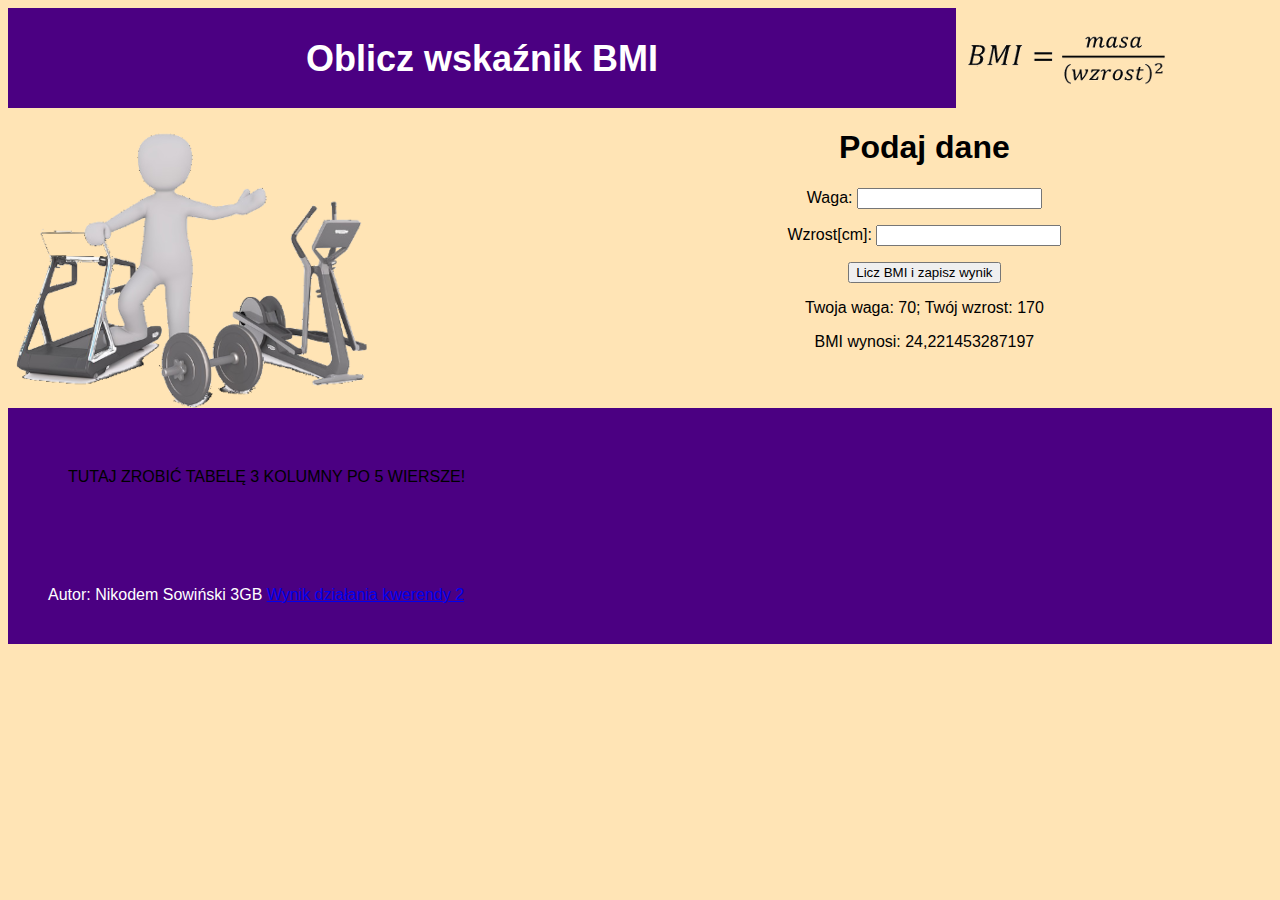
<file: index.html>
<!DOCTYPE html>
<html lang="pl-PL">
<meta charset="UTF-8">
<meta name="viewport" content="width=device-width, initial-scale=1.0">
<title>Twój wskaźnik BMI</title>
<link rel="stylesheet" href="styl4.css">
<body>
<form action="" method="post">
<header>
<div class="lewy">
<h2>Oblicz wskaźnik BMI</h2>
</div>
<div class="prawy">
<img src="wzor.png" alt="liczymy BMI">
</div>
</header>
<main>
<article>
<img src="rys1.png" alt="zrzuć kalorie!">
</article>
<section>
<h1>
Podaj dane
</h1>
<label for="liczba">Waga:</label>
<input type="number" id="liczba"> 
<p>
<label for="liczba">Wzrost[cm]:</label>
<input type="number" id="liczba"> 
</p>
<input type="submit" name="prześlij" value="Licz BMI i zapisz wynik">
<p>
<p>
Twoja waga: 70; Twój wzrost: 170
<p>
BMI wynosi: 24,221453287197
</section>
</main>
<aside>
	TUTAJ ZROBIĆ TABELĘ 3 KOLUMNY PO 5 WIERSZE!
</aside>
<footer>
Autor: Nikodem Sowiński 3GB
<a href="kw2.jpg">Wynik działania kwerendy 2</a>
</footer>
</body>
</html>
</file>
<file: styl4.css>
body
{
	font-family:Helvetica;
	background-color:#FFE4B5;
}
h1
{
	text-align:center;
}
header
{
	display:flex;
}
.lewy
{
	text-align: center;
	color:white;
	background-color:#4B0082;
	width:75%;
	height:100px;
	font-size:150%;
}
.prawy
{
	width:25%;
	height:100px;
}
main
{
	display:flex;
}
article
{
	width:45%;
	height:300px;
}
section
{
	width:55%;
	height:300px;
	text-align:center;
}
aside
{
	background-color:#4B0082;
	padding:60px;
}
footer
{
	background-color:#4B0082;
	color:white;
	padding:40px;
}
table
{
	border:3px;
}
</file>
